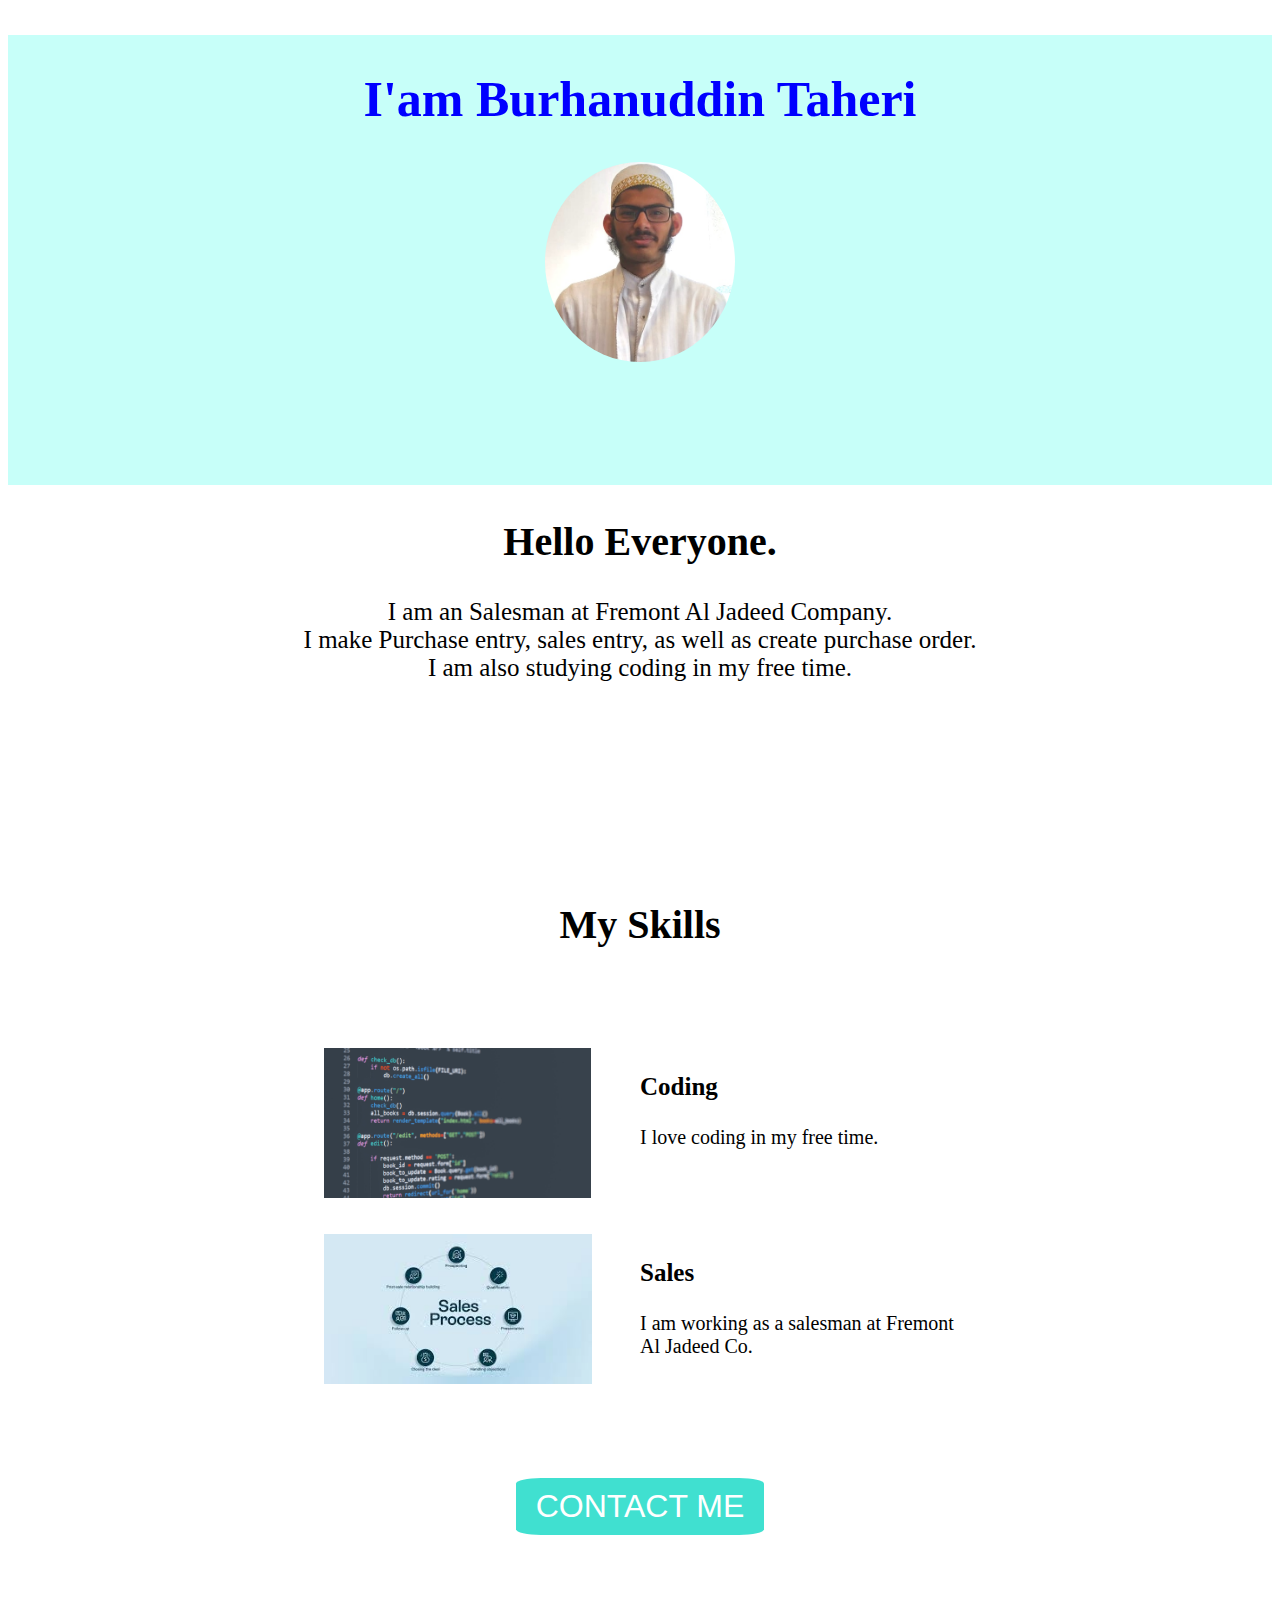
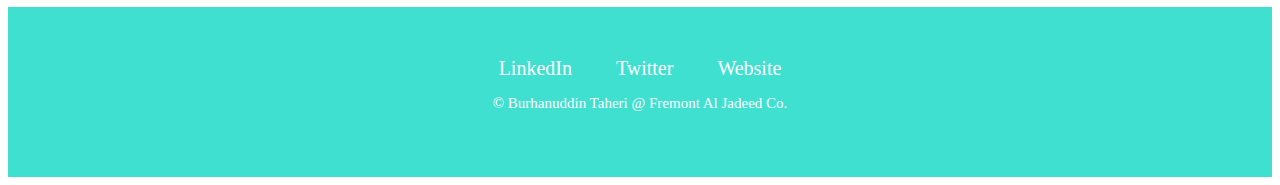
<file: index.html>
<!DOCTYPE html>
<html lang="en">
<head>
    <meta charset="UTF-8">
    <meta name="viewport" content="width=device-width, initial-scale=1.0">
    <link rel="stylesheet" href="./style.css">
    <title>Burhanuddin Taheri</title>
</head>
<body>
    <div class="first container">
        <h1>I'am Burhanuddin Taheri</h1>
        <img class="my-self" src="./Images/Images/My Self.jpeg" alt="Picture of my self Burhanuddin Taheri">
    </div>

    <div class="second container">
        <h2>Hello Everyone.</h2>
        <p class="intro">
            I am an Salesman at Fremont Al Jadeed Company.
            <br>
            I make Purchase entry, sales entry, as well as create purchase order.
            <br>
            I am also studying coding in my free time.
        </p>
    </div>

    <div class="third container">
        <h2>My Skills</h2>
    </div>

    <div class="grid">
        <div class="coding">
            <img src="./Images/Images/Coding.jpg" alt="" height="150px">
        </div>

        <div>
            <h3>Coding</h3>
            <p>
                I love coding in my free time.
            </p>
        </div>

        <div class="sales">
            <img src="./Images/Images/sales.jpeg" alt="picture of sales process" height="150px">
        </div>

        <div>
            <h3>Sales</h3>
            <p>
                I am working as a salesman at Fremont Al Jadeed Co.
            </p>
        </div>
    </div>

    <br>
    <br>
    <br>
    <br>
    <br>

    <div>
        <a class="btn hover-underline" href="./Others/contact.html">CONTACT ME</a>
    </div>
    <br>
    <br>
    <br>
    <br>

    <div class="fourth comtainer">
        <a class="footer-link" href="">LinkedIn</a>
        <a class="footer-link" href="">Twitter</a>
        <a class="footer-link" href="">Website</a>

        <br>

        <p class="last">
            &copy Burhanuddin Taheri @ Fremont Al Jadeed Co.
        </p>
    </div>
</body>
</html>
</file>
<file: style.css>
body {
    text-align: center;
}
.container {
    justify-items: center;
}

.first {
    background-color: rgb(199, 255, 249);
    height: 450px;
    margin-top: 0%;
    padding-top: 0%;
    border-top: 0;
}

h1 {
    font-family: cursive;
    text-align: center;
    font-size: 50px;
    color: blue;
    margin-top: 35px;
    padding-top: 35px;
}

.my-self {
    display: block;
    height: 200px;
    border-radius: 50%;
    margin: auto;
}

.second {
    justify-items: center;
    height: 350px;
}

h2 {
    font-size: 40px;
}

.intro {
    text-align: center;
    font-size: 25px;
}

.grid {
    display: grid;
    grid-template-columns: 1fr 1fr;
    grid-template-rows: 1fr 1fr;
    width: 50%;
    margin: 100px auto 0 auto;
    text-align: left;
    row-gap: 2rem;
}

h3 {
    font-size: 25px;
}

p {
    font-size: 20px;
    text-wrap: wrap;
}

.btn {
    background-color: turquoise;
    font-family: 'Franklin Gothic Medium', 'Arial Narrow', Arial, sans-serif;
    border-radius: 10%;
    padding: 10px 20px 10px 20px;
    font-size: 25px;
    text-decoration: none;
    color: white;
}

a {
    cursor: pointer;
    text-decoration: none;
}

.hover-underline {
    font-size: 2rem;
    color: #ffffff;
    position: relative;
    display: inline-block;
  }
  
  .hover-underline::after,
  .hover-underline::before {
    content: '';
    position: absolute;
    width: 100%;
    height: 2px;
    background: linear-gradient(to right, #ff0000, #00ffff);
    bottom: -5px;
    left: 0;
    transform: scaleX(0);
    transform-origin: right;
    transition: transform 0.4s ease-out;
  }
  
  .hover-underline::before {
    top: -5px;
    transform-origin: left;
  }
  
  .hover-underline:hover::after,
  .hover-underline:hover::before {
    transform: scaleX(1);
  }

  .fourth {
    display: block;
    background-color: turquoise;
    padding: 50px 20px 50px 20px ;
  }

  .footer-link {
    padding: 10px 20px 10px 20px;
    font-family: Cambria, Cochin, Georgia, Times, 'Times New Roman', serif;
    font-size: 20px;
    color: white;
  }

  .footer-link:hover {
    font-size: 25px;
    color: #ff0000;
  }

  .last {
    color: #ffffff;
    font-size: 15px;
    font-family: Cambria, Cochin, Georgia, Times, 'Times New Roman', serif;
  }
</file>
